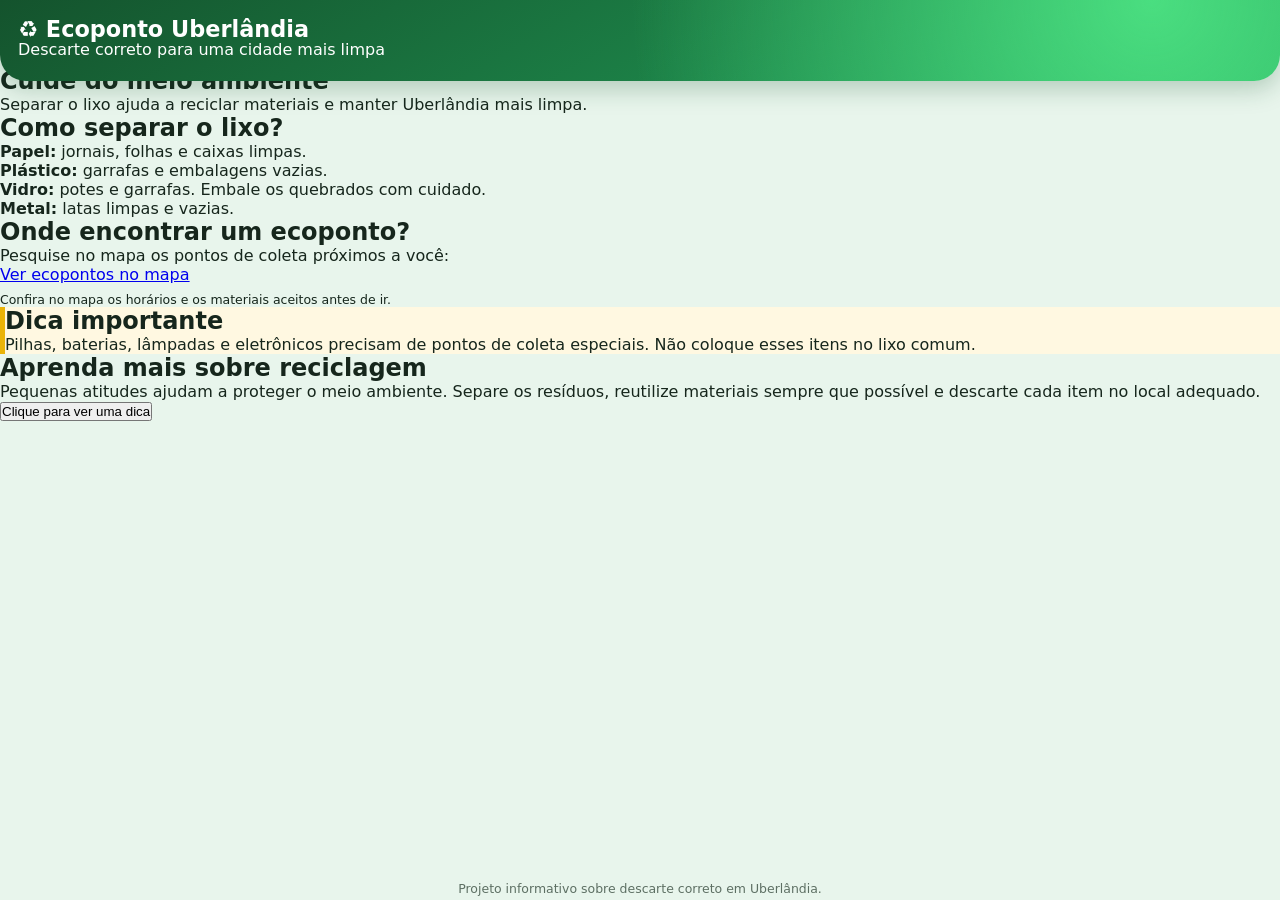
<file: ecoponto.html>
<!DOCTYPE html>
<html lang="pt-BR">
<head>
    <meta charset="UTF-8">
    <meta name="viewport" content="width=device-width, initial-scale=1.0">

    <title>Ecoponto Uberlândia</title>

    <meta name="theme-color" content="#286342">
    <meta name="description" content="Informações sobre reciclagem e descarte correto de resíduos em Uberlândia.">

    <link rel="manifest" href="./manifest.json">
    <link rel="stylesheet" href="./style.css">
</head>

<body>
    <header>
        <h1>♻ Ecoponto Uberlândia</h1>
        <p>Descarte correto para uma cidade mais limpa</p>
    </header>

    <main>
        <section class="introducao">
            <h2>Cuide do meio ambiente</h2>
            <p>
                Separar o lixo ajuda a reciclar materiais
                e manter Uberlândia mais limpa.
            </p>
        </section>

        <section>
            <h2>Como separar o lixo?</h2>

            <ul>
                <li><strong>Papel:</strong> jornais, folhas e caixas limpas.</li>
                <li><strong>Plástico:</strong> garrafas e embalagens vazias.</li>
                <li><strong>Vidro:</strong> potes e garrafas. Embale os quebrados com cuidado.</li>
                <li><strong>Metal:</strong> latas limpas e vazias.</li>
            </ul>
        </section>

        <section>
            <h2>Onde encontrar um ecoponto?</h2>

            <p>
                Pesquise no mapa os pontos de coleta próximos a você:
            </p>

            <a
                class="botao"
                href="https://www.google.com/maps/search/ecoponto+Uberl%C3%A2ndia+MG"
                target="_blank"
                rel="noopener noreferrer"
            >
                Ver ecopontos no mapa
            </a>

            <p class="aviso">
                Confira no mapa os horários e os materiais aceitos antes de ir.
            </p>
        </section>

        <section class="dica">
            <h2>Dica importante</h2>

            <p>
                Pilhas, baterias, lâmpadas e eletrônicos precisam
                de pontos de coleta especiais. Não coloque esses
                itens no lixo comum.
            </p>
        </section>

        <section>
            <h2>Aprenda mais sobre reciclagem</h2>

            <p>
                Pequenas atitudes ajudam a proteger o meio ambiente.
                Separe os resíduos, reutilize materiais sempre que
                possível e descarte cada item no local adequado.
            </p>

            <button id="botao" type="button">
                Clique para ver uma dica
            </button>

            <p id="dica-js" aria-live="polite"></p>
        </section>
    </main>

    <footer>
        <p>
            Projeto informativo sobre descarte correto em Uberlândia.
        </p>
    </footer>

    <script src="./script.js"></script>

    <script>
        if ("serviceWorker" in navigator) {
            window.addEventListener("load", () => {
                navigator.serviceWorker.register("./sw.js")
                    .then(registro => {
                        console.log(
                            "Service Worker registrado:",
                            registro.scope
                        );
                    })
                    .catch(erro => {
                        console.error(
                            "Erro ao registrar o Service Worker:",
                            erro
                        );
                    });
            });
        }
    </script>
</body>
</html>
</file>
<file: style.css>
:root{--g1:#14532d;--g2:#22a35a;--g3:#e8f5ec;--txt:#16261c;--mut:#5d6f63}
*{box-sizing:border-box;margin:0;padding:0}
body{font-family:system-ui,-apple-system,"Segoe UI",sans-serif;background:var(--g3);color:var(--txt);height:100dvh;display:flex;flex-direction:column}
header{background:radial-gradient(circle at 90% 0,#4ade80 0,transparent 45%),linear-gradient(150deg,var(--g1),var(--g2));color:#fff;padding:18px 18px 22px;border-radius:0 0 26px 26px;box-shadow:0 8px 24px #14532d40;position:relative;z-index:2}
.brand{display:flex;align-items:center;gap:12px}
.logo{font-size:28px;background:#ffffff26;width:50px;height:50px;border-radius:16px;display:grid;place-items:center;backdrop-filter:blur(4px)}
header h1{font-size:1.4rem;line-height:1}header small{opacity:.85;font-size:.8rem}
.tagline{margin:12px 0 14px;font-size:.92rem;opacity:.95}
.stats{display:grid;grid-template-columns:repeat(3,1fr);gap:8px}
.stats div{background:#ffffff1f;border:1px solid #ffffff30;border-radius:14px;padding:8px;text-align:center}
.stats b{display:block;font-size:1.05rem}.stats span{font-size:.7rem;opacity:.85}
main{flex:1;position:relative;overflow:hidden;margin-top:-14px}
.view{display:none;height:100%;overflow-y:auto;padding:26px 14px 14px}
.view.active{display:block}
#map-view{padding:0}#map{height:100%}
.tabs{display:flex;background:#fff;box-shadow:0 -4px 16px #0000001a;padding:6px 8px calc(6px + env(safe-area-inset-bottom));z-index:3}
.tab{flex:1;padding:8px 4px;border:0;background:none;font-weight:600;font-size:.75rem;color:var(--mut);border-radius:14px;display:flex;flex-direction:column;align-items:center;gap:2px;transition:.2s}
.tab i{font-style:normal;font-size:1.3rem}
.tab.active{color:var(--g1);background:var(--g3)}
.fab{position:absolute;bottom:18px;left:50%;transform:translateX(-50%);z-index:999;background:linear-gradient(135deg,var(--g1),var(--g2));color:#fff;border:0;padding:14px 24px;border-radius:30px;font-weight:700;font-size:.95rem;box-shadow:0 8px 20px #14532d66}
.fab:active{transform:translateX(-50%) scale(.96)}
#search{width:100%;padding:14px 16px;border:0;border-radius:16px;margin-bottom:12px;font-size:1rem;box-shadow:0 2px 10px #0000000f;outline-color:var(--g2)}
#list{list-style:none}
.item,.card{background:#fff;border-radius:18px;padding:16px;margin-bottom:12px;box-shadow:0 2px 10px #0000000d}
.item{border-left:5px solid var(--g2)}
.item h3{color:var(--g1);font-size:1rem}.item p{font-size:.85rem;color:var(--mut);margin:4px 0}
.item a,.popup a{display:inline-block;margin-top:8px;background:var(--g1);color:#fff!important;padding:8px 14px;border-radius:10px;text-decoration:none;font-size:.85rem;font-weight:600}
.dist{float:right;font-weight:700;color:var(--g1);background:var(--g3);padding:4px 10px;border-radius:20px;font-size:.8rem}
.card h3{margin-bottom:8px;color:var(--g1)}.card ul{padding-left:18px;line-height:1.8;color:var(--mut)}
.leaflet-popup-content-wrapper{border-radius:14px}
.card h2,.sec{font-size:1.05rem;color:var(--g1);margin-bottom:6px}
.sec{margin:6px 4px 10px}
.card p{color:var(--mut);font-size:.9rem;line-height:1.5}
.intro{background:linear-gradient(135deg,#fff,#d9f2e1)}
.bins{display:grid;grid-template-columns:1fr 1fr;gap:10px;margin-bottom:12px}
.bin{background:#fff;border-radius:18px;padding:14px;box-shadow:0 2px 10px #0000000d;border-top:6px solid;display:flex;flex-direction:column;gap:3px}
.bin i{font-style:normal;font-size:1.6rem}.bin b{font-size:.95rem}.bin span{font-size:.78rem;color:var(--mut)}
.azul{border-color:#2563eb}.vermelho{border-color:#dc2626}.verde{border-color:#16a34a}.amarelo{border-color:#eab308}
.btn{margin-top:10px;width:100%;background:linear-gradient(135deg,var(--g1),var(--g2));color:#fff;border:0;padding:13px;border-radius:14px;font-weight:700;font-size:.95rem}
.btn.outline{margin:0;background:var(--g3);color:var(--g1)}
.aviso{font-size:.78rem!important;margin-top:8px}
.dica{background:#fff8e1;border-left:5px solid #eab308}
#dica-js{margin-top:10px;font-weight:600;color:var(--g1)!important}
footer{text-align:center;font-size:.78rem;color:var(--mut);padding:8px 0 4px}
.fab{bottom:auto;top:12px;left:auto;right:12px;transform:none;padding:11px 16px;font-size:.85rem}
.fab:active{transform:scale(.96)}
#carousel{position:absolute;left:0;right:0;bottom:12px;z-index:999;display:flex;gap:10px;overflow-x:auto;padding:4px 12px;scroll-snap-type:x mandatory;scrollbar-width:none}
.chip{flex:0 0 72%;scroll-snap-align:start;background:#fff;border-radius:16px;padding:12px 14px;box-shadow:0 6px 18px #0000002a;display:grid;grid-template-columns:1fr auto;align-items:center;column-gap:8px}
.chip b{color:var(--g1);font-size:.95rem}.chip span{grid-column:1;font-size:.78rem;color:var(--mut)}
.chip a{grid-row:1/3;grid-column:2;background:var(--g1);color:#fff;text-decoration:none;padding:9px 12px;border-radius:12px;font-weight:700;font-size:.8rem}
#map-view .leaflet-top{top:6px}
</file>
